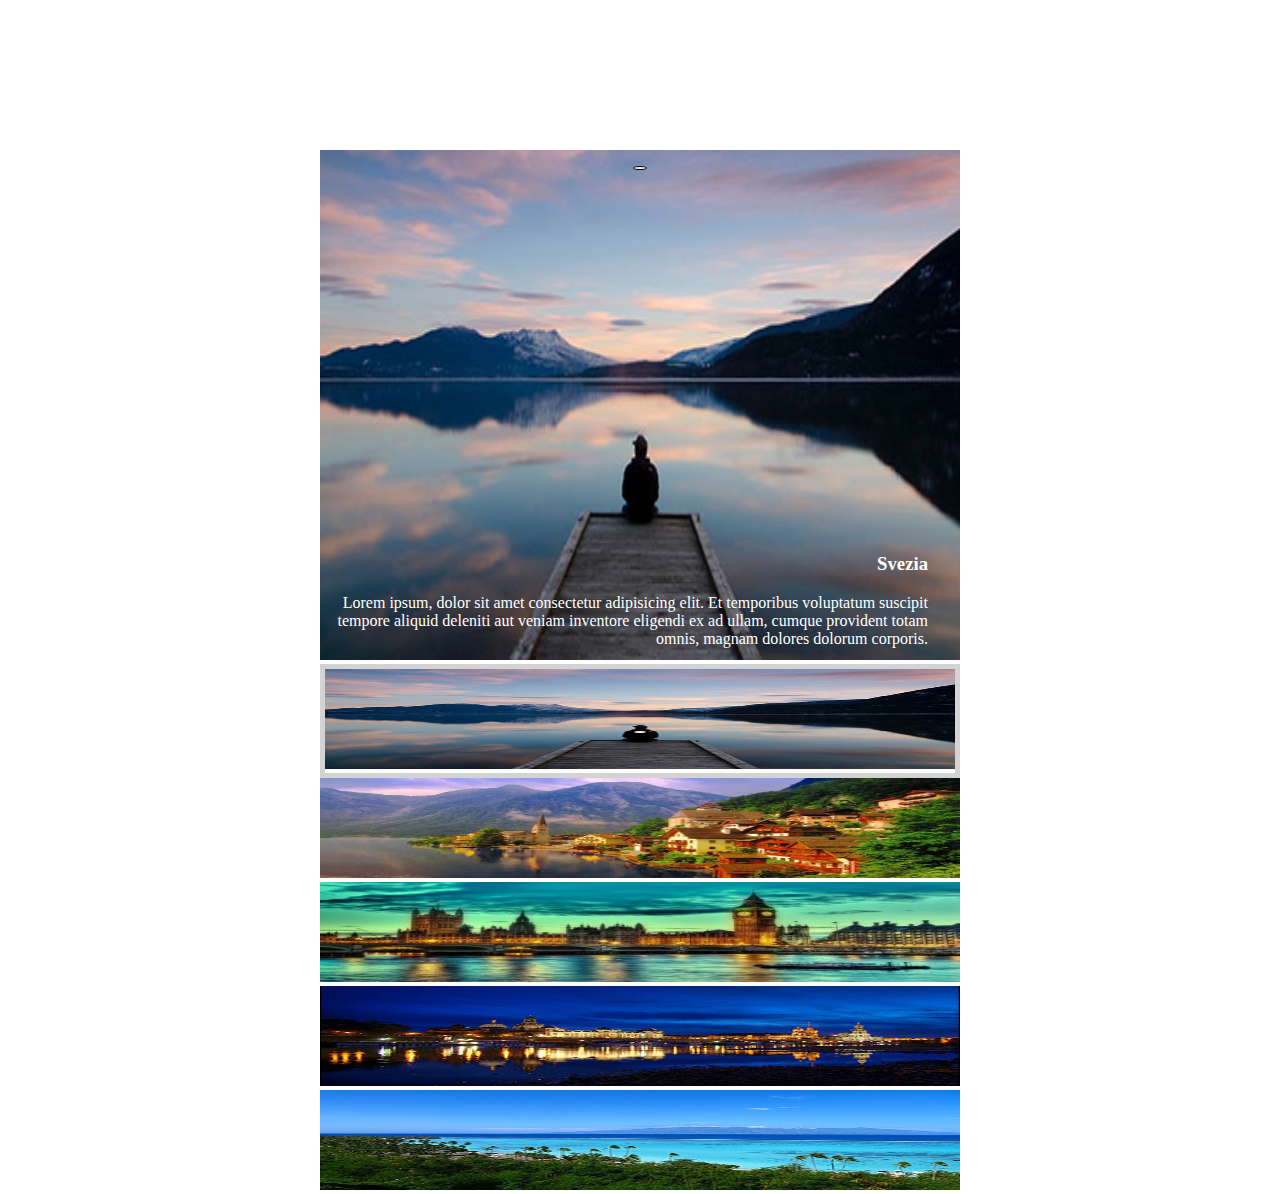
<file: index.html>
<!DOCTYPE html>
<html lang="en">

<head>
    <meta charset="UTF-8">
    <meta http-equiv="X-UA-Compatible" content="IE=edge">
    <meta name="viewport" content="width=device-width, initial-scale=1.0">
    <title>Carosello</title>
    <link rel="stylesheet" href="./assets/css/style.css">
    <link href="https://cdn.jsdelivr.net/npm/bootstrap@5.1.3/dist/css/bootstrap.min.css" rel="stylesheet"
        integrity="sha384-1BmE4kWBq78iYhFldvKuhfTAU6auU8tT94WrHftjDbrCEXSU1oBoqyl2QvZ6jIW3" crossorigin="anonymous">
    <link rel="stylesheet" href="https://cdnjs.cloudflare.com/ajax/libs/font-awesome/6.0.0-beta2/css/all.min.css"
        integrity="sha512-YWzhKL2whUzgiheMoBFwW8CKV4qpHQAEuvilg9FAn5VJUDwKZZxkJNuGM4XkWuk94WCrrwslk8yWNGmY1EduTA=="
        crossorigin="anonymous" referrerpolicy="no-referrer" />

</head>

<body>
    <div class="container">
        <div class="row">
            <div class="col-9 px-0">
                <div class="primary_img">
                    <!-- <img src="" alt=""> -->
                    <!-- <div class="description mb-2">
                        <h1 class="title my-0">Svizzera</h1>
                        <p class="text">Lorem, ipsum.</p>
                    </div> -->
                </div>
            </div>
            <div class="col-3 px-0 position-relative">

                <div class="carousel ">

                    <!-- <img src="./img/01.jpg" alt="">
                    <img src="./img/01.jpg" alt="">
                    <img src="./img/01.jpg" alt="">
                    <img src="./img/01.jpg" alt="">
                    <img src="./img/01.jpg" alt=""> -->

                </div>
                <button id="up"><i class="fa fa-chevron-up"></i></button>
                <button id="down"><i class="fa fa-chevron-down"></i></button>
            </div>
        </div>
    </div>
    <script src="./assets/js/main.js"></script>
</body>

</html>
</file>
<file: assets/css/style.css>
img{
    width: 100%;
}


.thumb img{
    height: calc(500px / 5);
}

.item img{
    height: 510px;
}

.item{
    position: relative;
    display: none;
}

.item.active{
    display: block;
}

.thumb.active{
    border: 5px solid lightgray;
}

.text{
    position: absolute;
    bottom: 0;
    right: 2rem;
    color: white;
    text-align: end;
}

.text h1{
    font-size: 25px;
}
 
.container{
    position: absolute;
    top: 50%;
    left: 50%;
    transform: translate(-50%, -50%);
}

.row{
    max-height: 600px;
}

.thumb{
 position: relative;
}

#up{
    position: absolute;
    top: 1rem;
    left: 50%;
    transform: translate(-50%);
}

#down{
    position: absolute;
    bottom: 1rem;
    left: 50%;
    transform: translate(-50%);
}

button{
    border-radius: 50%!important;
    border: 1px solid black;
}
</file>
